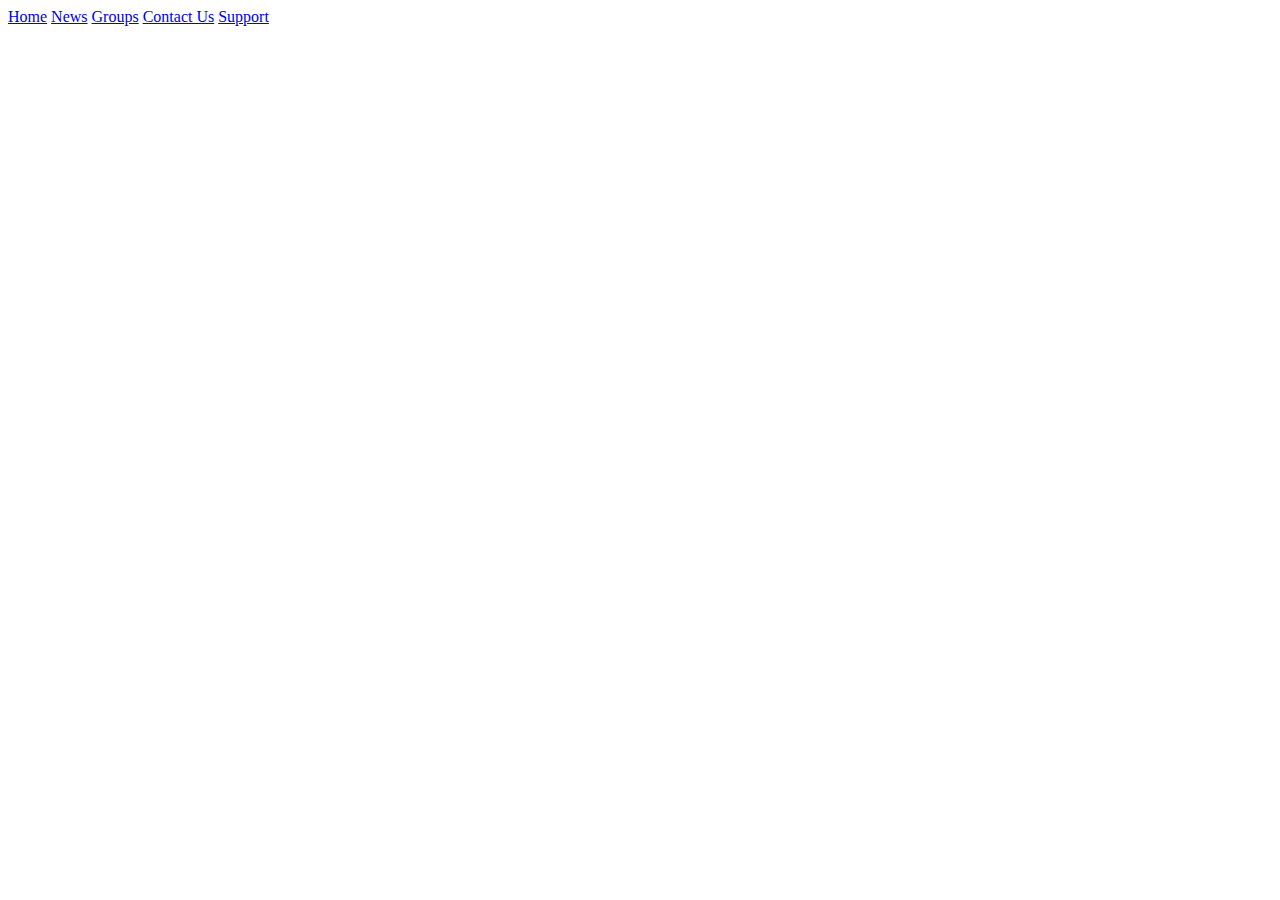
<file: index.html>
<!DOCTYPE html>
<html>
<head>
<meta name="viewport" content="width=device-width, initial-scale=1">
<style>

</style>
</head>
<body>

<div class="topnav">
  <a href="../index.html">Home</a>
  <a href="../News/index.html">News</a>
  <a href="../Groups/index.html">Groups</a>
  <a href="../Contact Us/index.html">Contact Us</a>
  <a class="active" href="#support">Support</a>
</div>

</body>
</html>
</file>
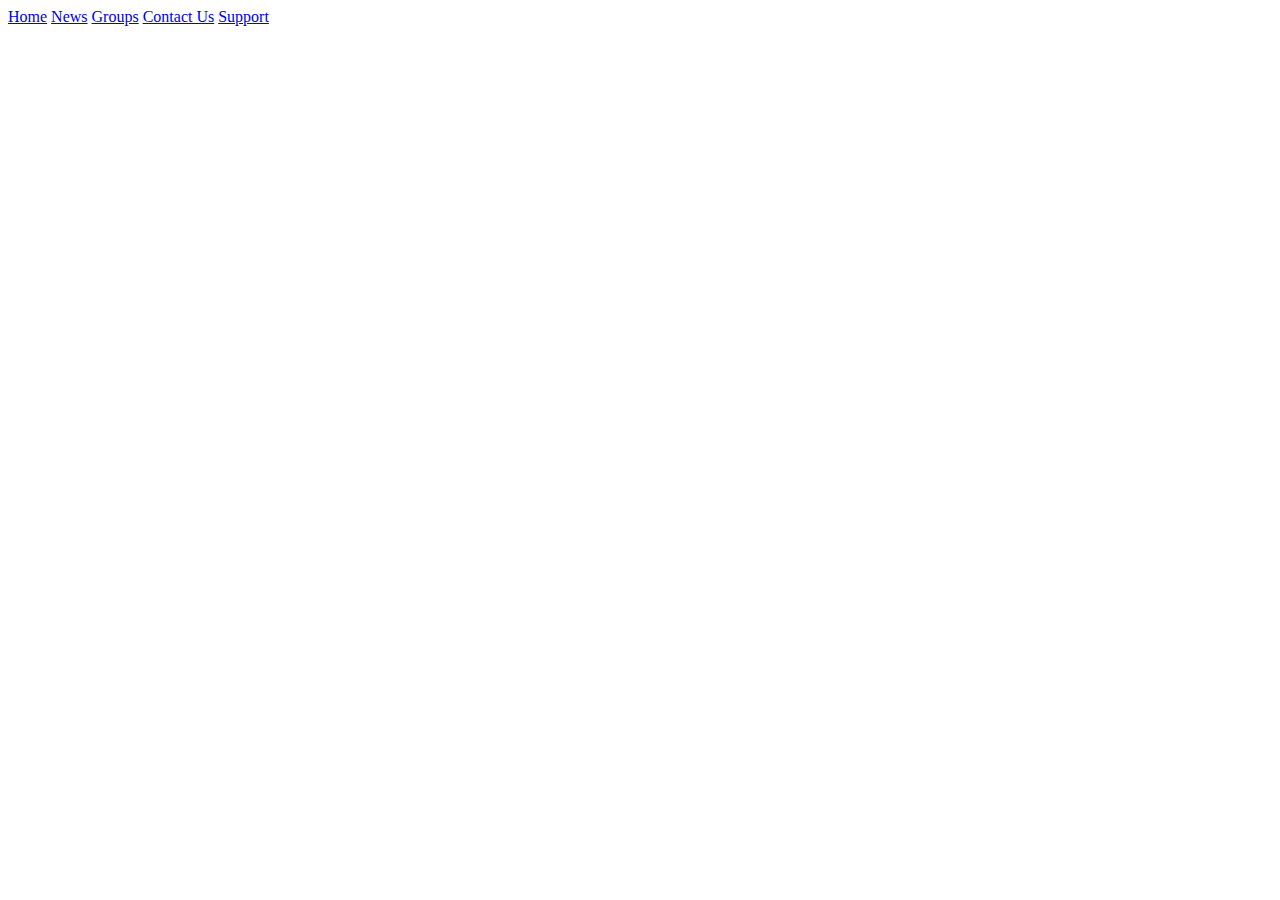
<file: ContactUs/index.html>
<!DOCTYPE html>
<html>
<head>
<meta name="viewport" content="width=device-width, initial-scale=1">
<style>

</style>
</head>
<body>

<div class="topnav">
  <a href="../index.html">Home</a>
  <a href="../News/index.html">News</a>
  <a href="../Groups/index.html">Groups</a>
  <a class="active" href="#contact us">Contact Us</a>
  <a href="../Support/index.html">Support</a>
</div>

</body>
</html>
</file>
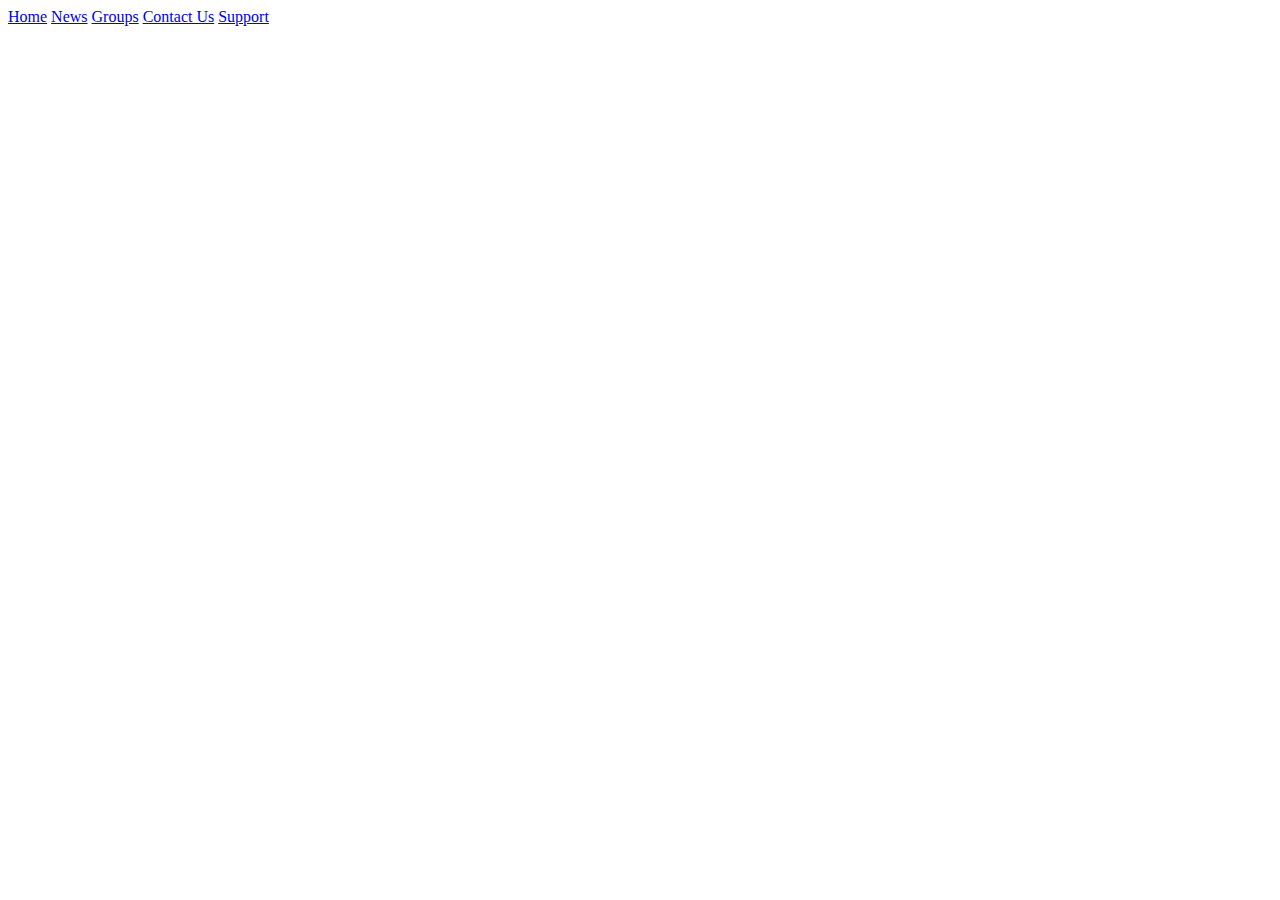
<file: Groups/index.html>
<!DOCTYPE html>
<html>
<head>
<meta name="viewport" content="width=device-width, initial-scale=1">
<style>

</style>
</head>
<body>

<div class="topnav">
  <a href="../index.html">Home</a>
  <a href="../News/index.html">News</a>
  <a class="active" href="#groups">Groups</a>
  <a href="../Contact Us/index.html">Contact Us</a>
  <a href="../Support/index.html">Support</a>
</div>

</body>
</html>
</file>
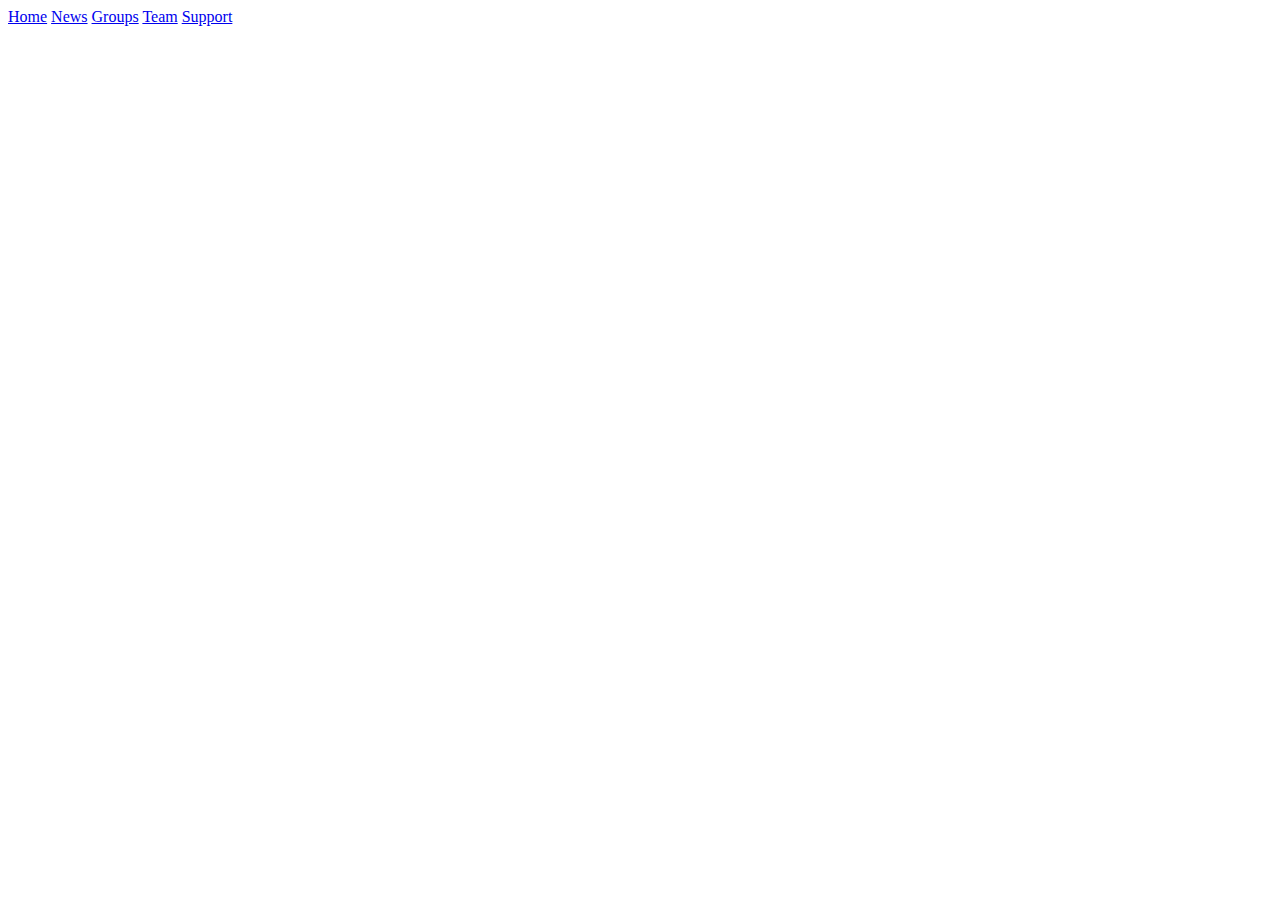
<file: New/index.html>
<!DOCTYPE html>
<html>
<head>
<meta name="viewport" content="width=device-width, initial-scale=1">
<style>

</style>
</head>
<body>

<div class="topnav">
  <a href="../index.html">Home</a>
  <a class="active" href="#news">News</a>
  <a href="../Groups/index.html">Groups</a>
  <a href="../Contact Us/index.html">Team</a>
  <a href="../Support/index.html">Support</a>
</div>

</body>
</html>
</file>
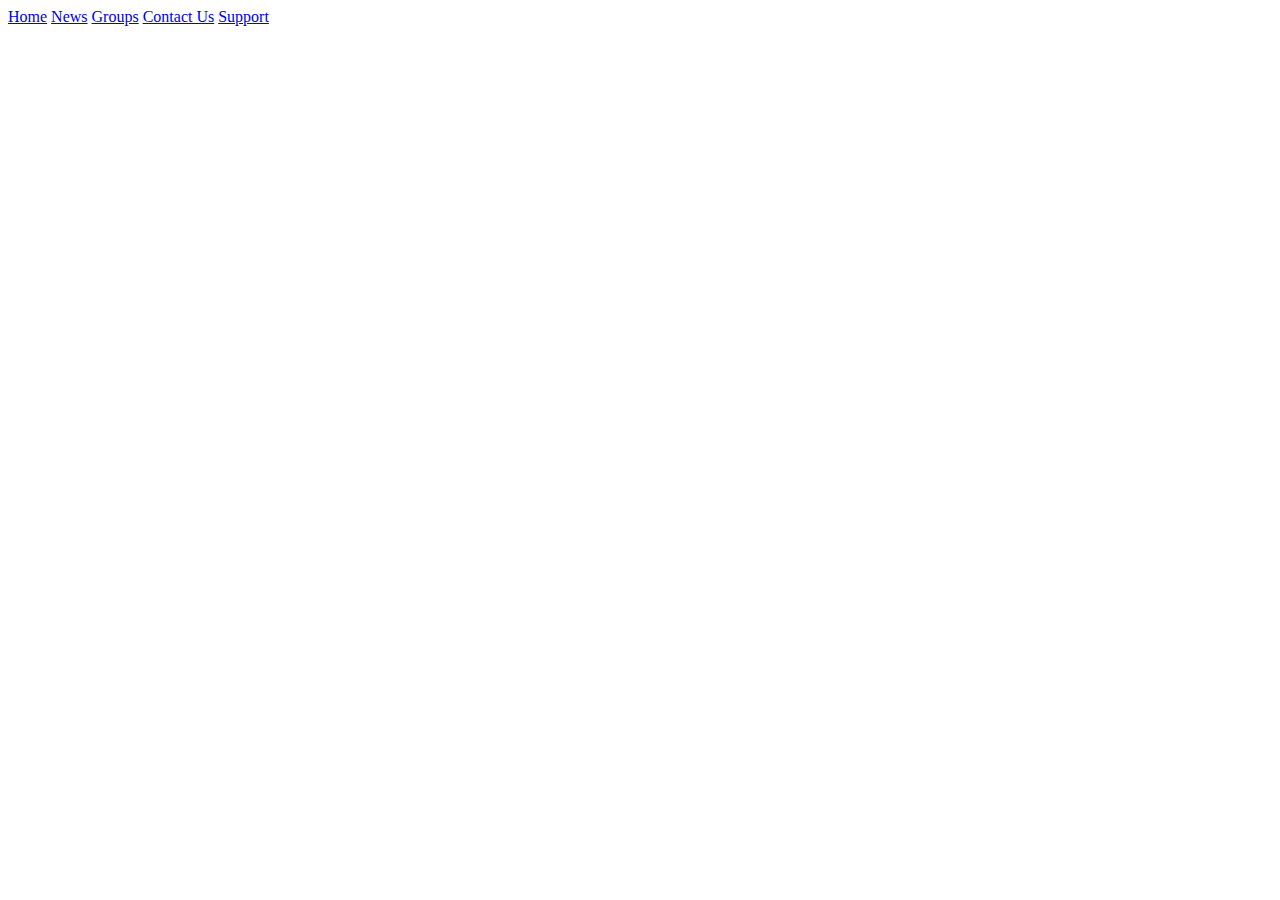
<file: Support/index.html>
<!DOCTYPE html>
<html>
<head>
<meta name="viewport" content="width=device-width, initial-scale=1">
<style>

</style>
</head>
<body>

<div class="topnav">
  <a href="../index.html">Home</a>
  <a href="../News/index.html">News</a>
  <a href="../Groups/index.html">Groups</a>
  <a href="../Contact Us/index.html">Contact Us</a>
  <a class="active" href="#support">Support</a>
</div>

</body>
</html>
</file>
